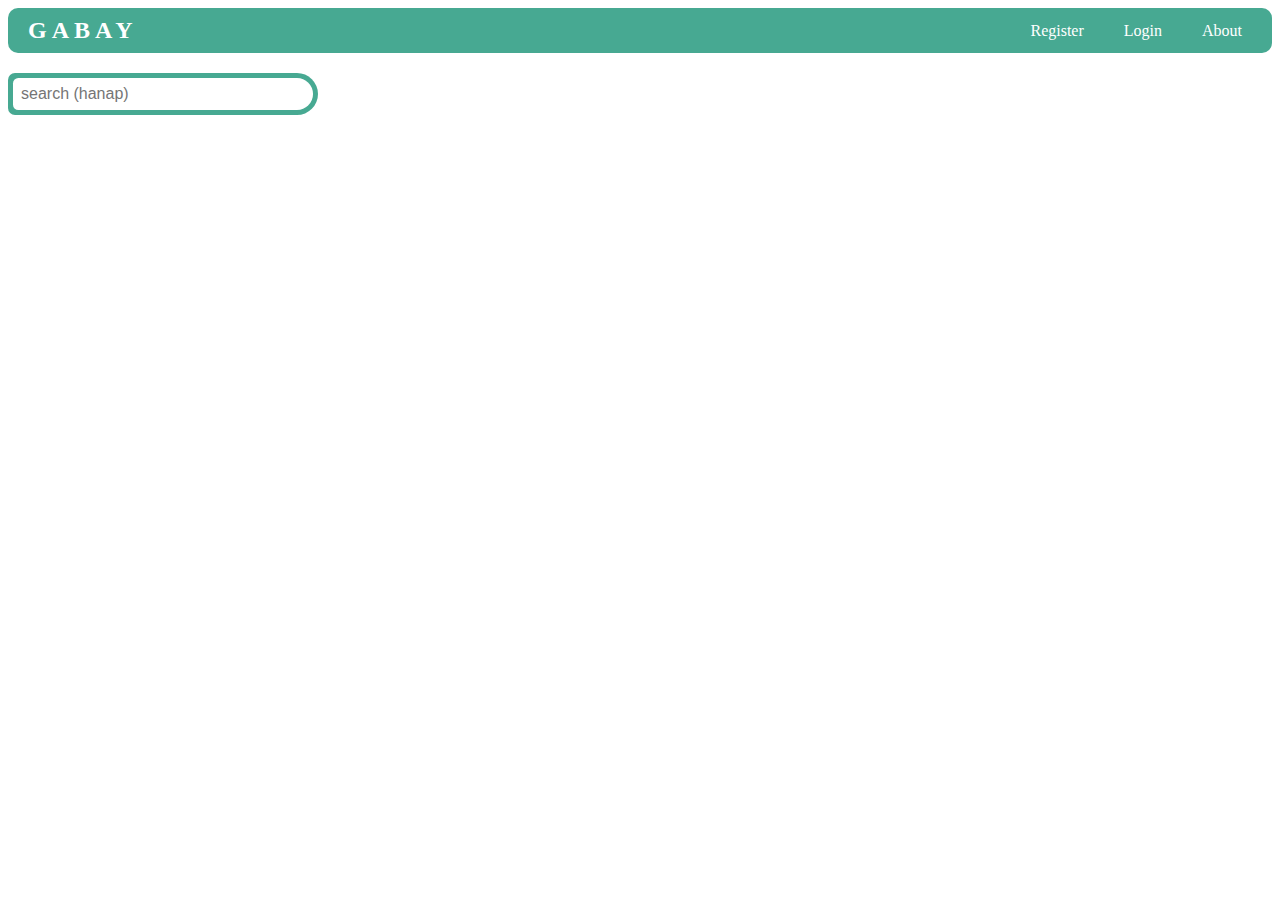
<file: homepage.html>
<!DOCTYPE html>
<html lang="en">
<head>
    <meta charset="UTF-8">
    <meta http-equiv="X-UA-Compatible" content="IE=edge">
    <meta name="viewport" content="width=device-width, initial-scale=1.0">
    <title>GABAY</title>
    <link rel="stylesheet" href="homepage.css">
</head>
<body>
    <div class="top-panel">
        <div>
            <a href="homepage.html" id="title-logo"><strong>GABAY</strong></a>
        </div>
        <div class="right-side">
            <div>
                <a href="homepage.html" class="right-side-panel">Register</a>
            </div>
            <div>
                <a href="homepage.html" class="right-side-panel">Login</a>
            </div>
            <div>
                <a href="about-page.html" class="right-side-panel">About</a>
            </div>
        </div>
    </div>

    <div class="left-panel">
        <input class="search-input" name="Town" list="Towns" placeholder="search (hanap)">
            <datalist class="search-options" id="Towns">
                <option value="Boac"></option>
                <option value="Mogpog"></option>
                <option value="Gasan"></option>
                <option value="Torrijos"></option>
                <option value="Buenavista"></option>
            </datalist>
    </div>

    <!-- <div class="footer-panel">
        <footer>All rights reserve 2023.</footer>
    </div> -->
</body>
</html>
</file>
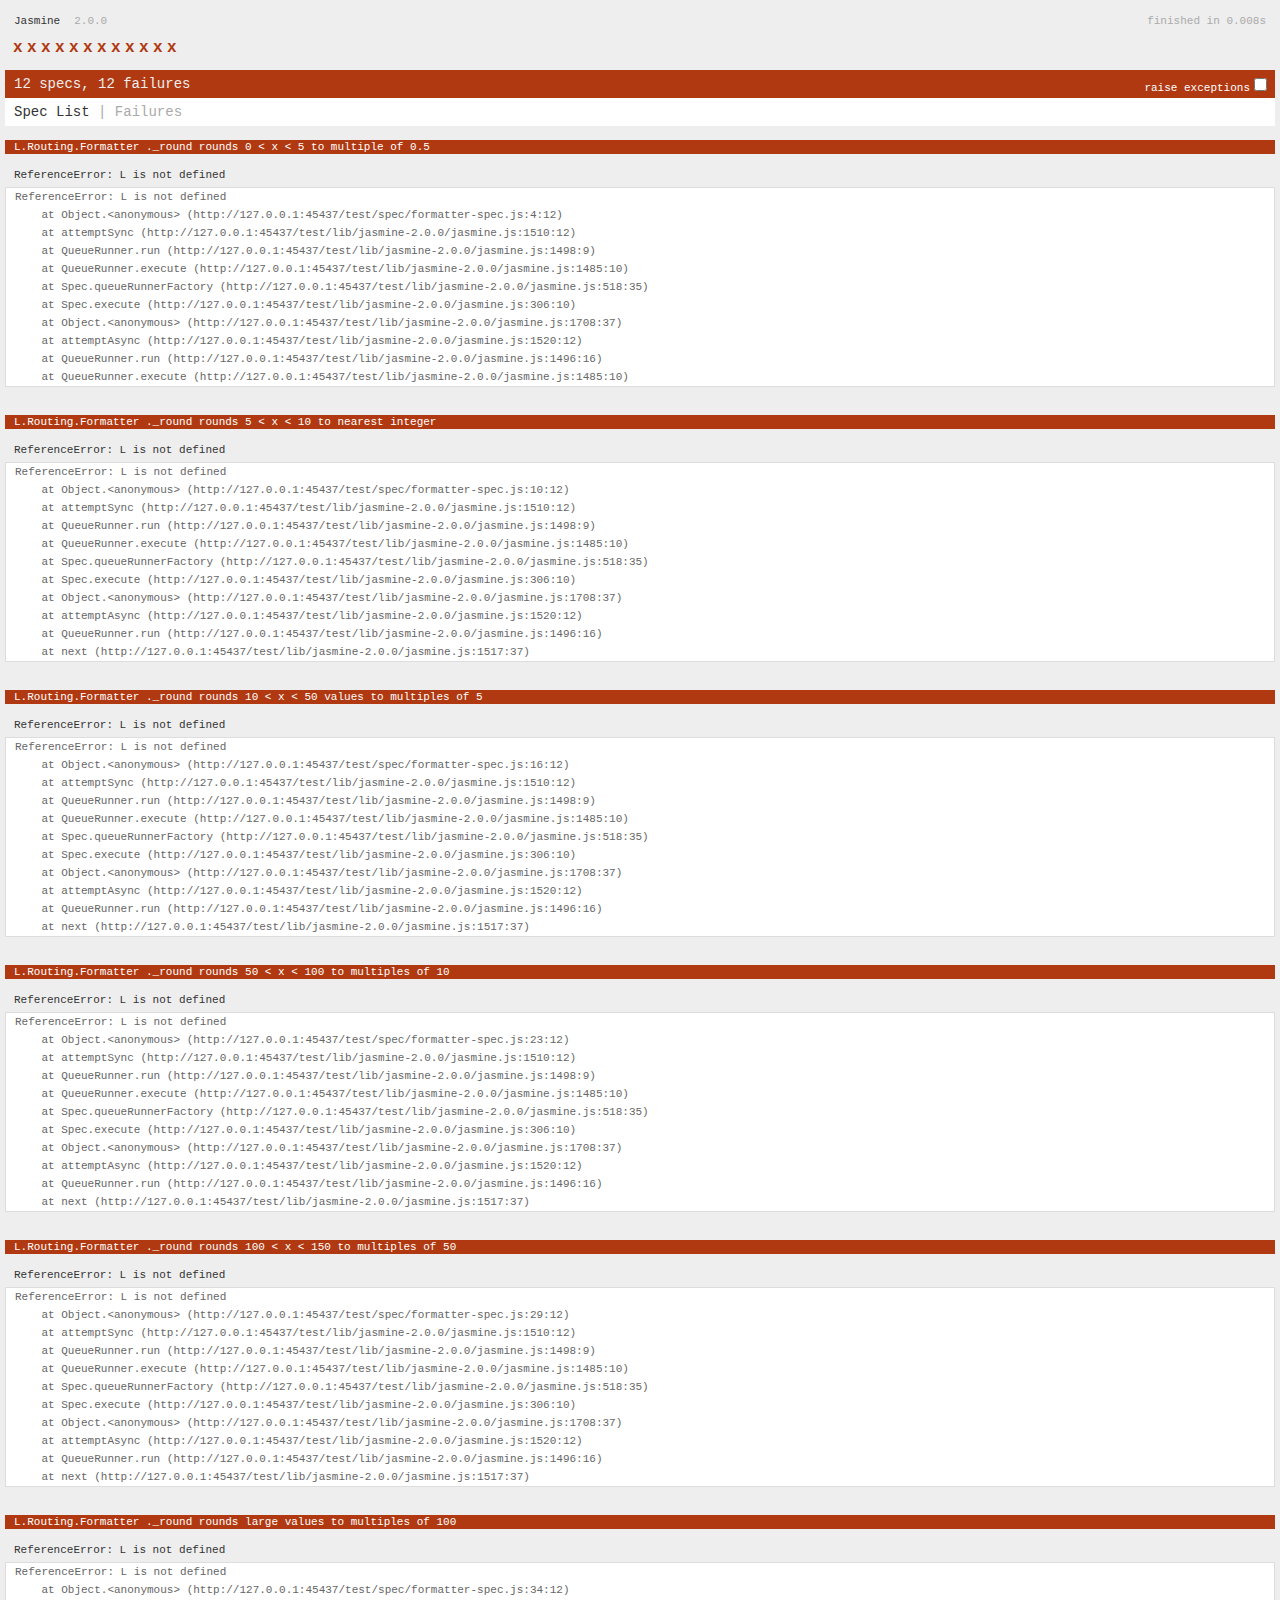
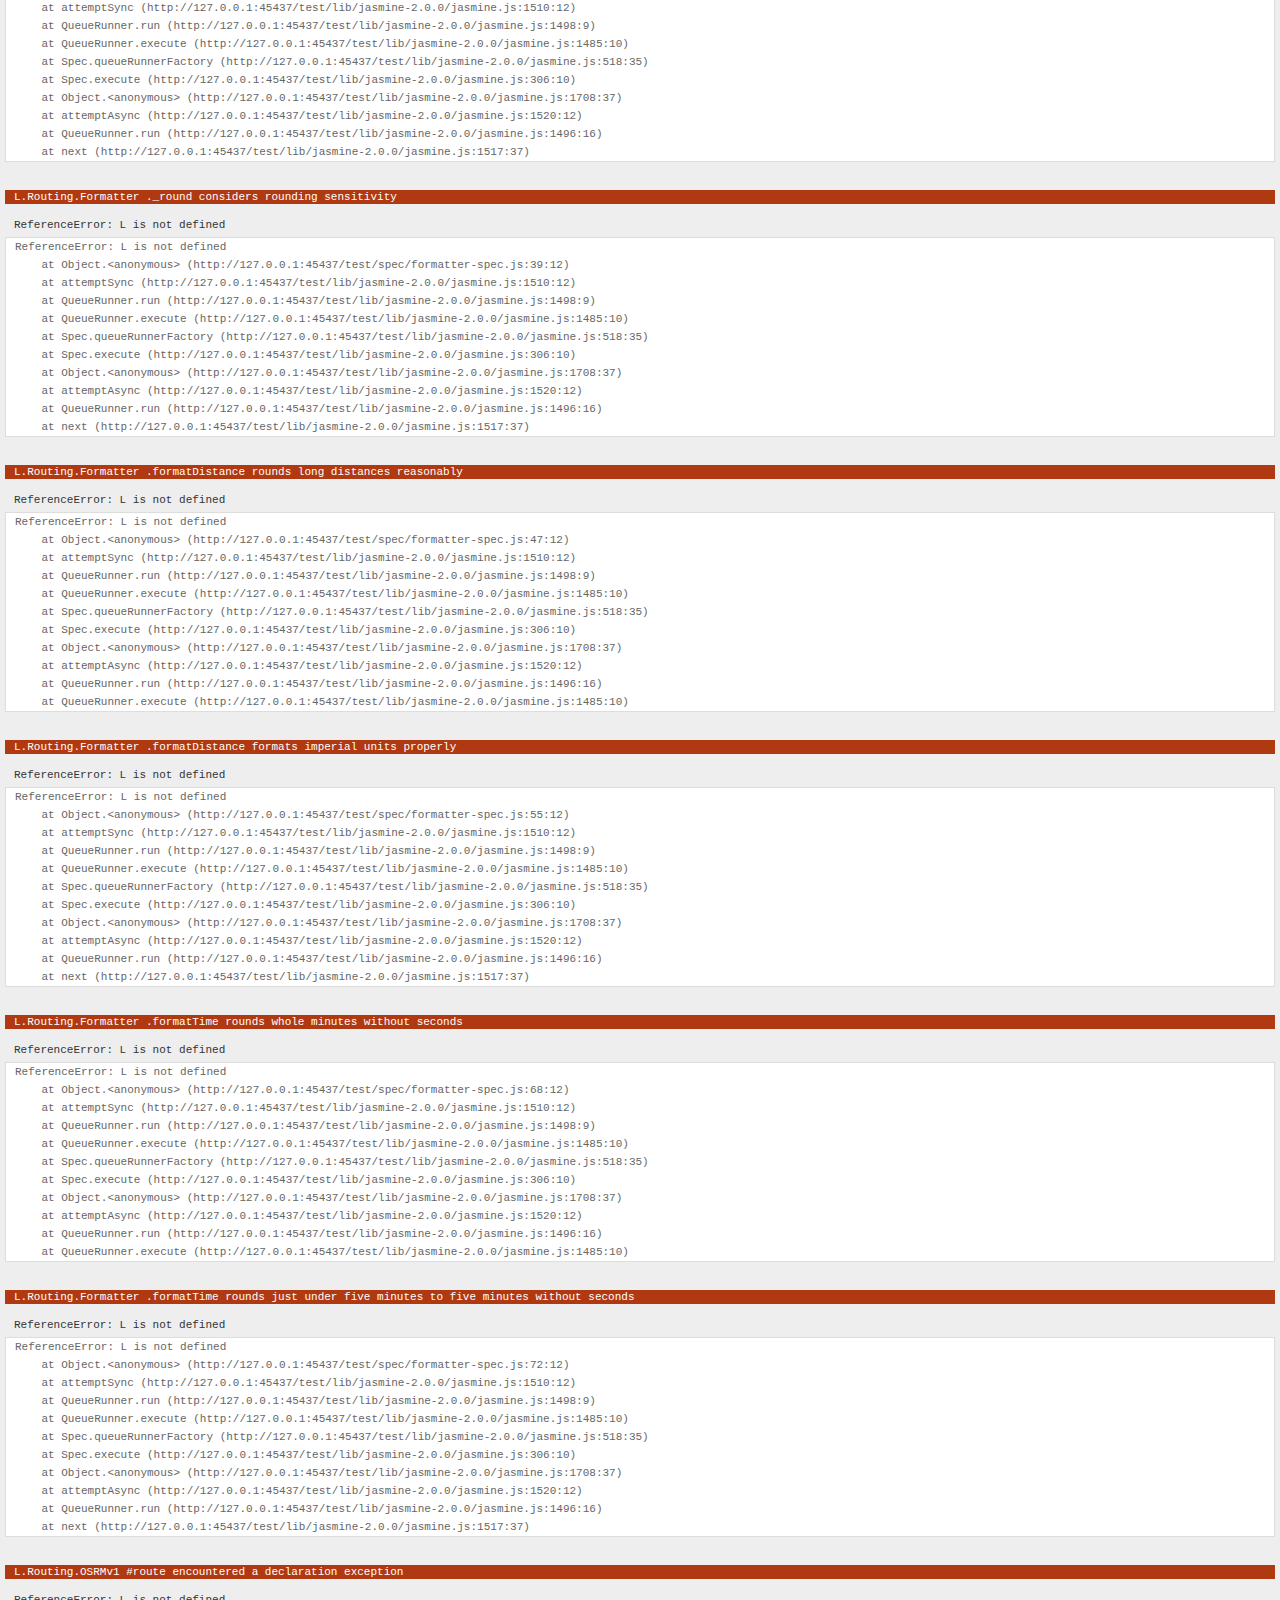
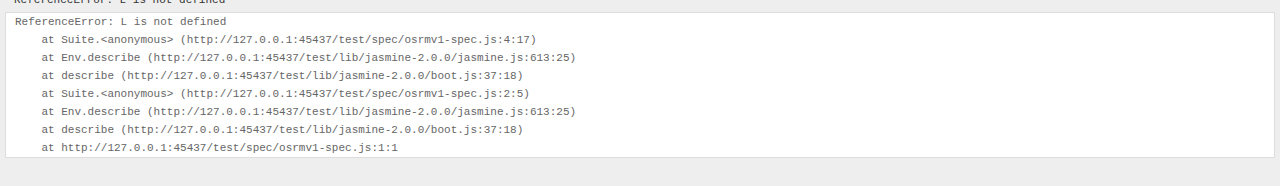
<file: test/SpecRunner.html>
<!DOCTYPE HTML>
<html>
<head>
  <meta http-equiv="Content-Type" content="text/html; charset=UTF-8">
  <title>Jasmine Spec Runner v2.0.0</title>

  <link rel="shortcut icon" type="image/png" href="lib/jasmine-2.0.0/jasmine_favicon.png">
  <link rel="stylesheet" type="text/css" href="lib/jasmine-2.0.0/jasmine.css">

  <script type="text/javascript" src="lib/jasmine-2.0.0/jasmine.js"></script>
  <script type="text/javascript" src="lib/jasmine-2.0.0/jasmine-html.js"></script>
  <script type="text/javascript" src="lib/jasmine-2.0.0/boot.js"></script>

  <!-- include source files here... -->
  <script src="http://cdn.leafletjs.com/leaflet-0.7.5/leaflet.js"></script>
  <script src="../dist/leaflet-routing-machine.js"></script>

  <!-- include spec files here... -->
  <script type="text/javascript" src="spec/formatter-spec.js"></script>
  <script type="text/javascript" src="spec/osrmv1-spec.js"></script>

</head>

<body>
</body>
</html>
</file>
<file: homepage.css>
.top-panel {
    background-color: #47A992;
    display: flex;
    flex-wrap: wrap;
    height: 45px;
    align-items: center;
    border-radius: 10px;
    position: sticky;
}

/* right side panel */
.right-side {
    position: absolute;
    right: 10px;
    display: flex;
    flex-wrap: wrap;
}

.right-side-panel {
    font-size: 16px;
    text-decoration: none;
    color: white;
    padding: 20px;
}


#title-logo {
    color: white;
    text-decoration: none;
    font-size: 24px;
    padding: 20px;
    letter-spacing: 5px;
}

.left-panel {
    margin-top: 20px;
    width: 300px;
    color: white;
    border-bottom-right-radius: 30px;
    border-top-right-radius: 30px;
    border-bottom-left-radius: 10px;
    border-top-left-radius: 10px;
    padding: 5px;
    background-color: #47A992;
    position: sticky;
}

.search-input{
    border-bottom-right-radius: 30px;
    border-top-right-radius: 30px;
    border-bottom-left-radius: 10px;
    border-top-left-radius: 10px;
    background-color: white;
    border-style: none;
    font-size: medium;
    height: 30px;
    width: 290px;
    padding-left: 8px;
}




/*footer*/
/* .footer-panel {
    color: white;
    padding: 15px;
    background-color: #47A992;
    border-radius: 10px;
    text-align: center;
    position: sticky;
    margin-top: 743px;
}
 */
</file>
<file: test/lib/jasmine-2.0.0/jasmine.css>
body { background-color: #eeeeee; padding: 0; margin: 5px; overflow-y: scroll; }

.html-reporter { font-size: 11px; font-family: Monaco, "Lucida Console", monospace; line-height: 14px; color: #333333; }
.html-reporter a { text-decoration: none; }
.html-reporter a:hover { text-decoration: underline; }
.html-reporter p, .html-reporter h1, .html-reporter h2, .html-reporter h3, .html-reporter h4, .html-reporter h5, .html-reporter h6 { margin: 0; line-height: 14px; }
.html-reporter .banner, .html-reporter .symbol-summary, .html-reporter .summary, .html-reporter .result-message, .html-reporter .spec .description, .html-reporter .spec-detail .description, .html-reporter .alert .bar, .html-reporter .stack-trace { padding-left: 9px; padding-right: 9px; }
.html-reporter .banner .version { margin-left: 14px; }
.html-reporter #jasmine_content { position: fixed; right: 100%; }
.html-reporter .version { color: #aaaaaa; }
.html-reporter .banner { margin-top: 14px; }
.html-reporter .duration { color: #aaaaaa; float: right; }
.html-reporter .symbol-summary { overflow: hidden; *zoom: 1; margin: 14px 0; }
.html-reporter .symbol-summary li { display: inline-block; height: 8px; width: 14px; font-size: 16px; }
.html-reporter .symbol-summary li.passed { font-size: 14px; }
.html-reporter .symbol-summary li.passed:before { color: #5e7d00; content: "\02022"; }
.html-reporter .symbol-summary li.failed { line-height: 9px; }
.html-reporter .symbol-summary li.failed:before { color: #b03911; content: "x"; font-weight: bold; margin-left: -1px; }
.html-reporter .symbol-summary li.disabled { font-size: 14px; }
.html-reporter .symbol-summary li.disabled:before { color: #bababa; content: "\02022"; }
.html-reporter .symbol-summary li.pending { line-height: 17px; }
.html-reporter .symbol-summary li.pending:before { color: #ba9d37; content: "*"; }
.html-reporter .exceptions { color: #fff; float: right; margin-top: 5px; margin-right: 5px; }
.html-reporter .bar { line-height: 28px; font-size: 14px; display: block; color: #eee; }
.html-reporter .bar.failed { background-color: #b03911; }
.html-reporter .bar.passed { background-color: #a6b779; }
.html-reporter .bar.skipped { background-color: #bababa; }
.html-reporter .bar.menu { background-color: #fff; color: #aaaaaa; }
.html-reporter .bar.menu a { color: #333333; }
.html-reporter .bar a { color: white; }
.html-reporter.spec-list .bar.menu.failure-list, .html-reporter.spec-list .results .failures { display: none; }
.html-reporter.failure-list .bar.menu.spec-list, .html-reporter.failure-list .summary { display: none; }
.html-reporter .running-alert { background-color: #666666; }
.html-reporter .results { margin-top: 14px; }
.html-reporter.showDetails .summaryMenuItem { font-weight: normal; text-decoration: inherit; }
.html-reporter.showDetails .summaryMenuItem:hover { text-decoration: underline; }
.html-reporter.showDetails .detailsMenuItem { font-weight: bold; text-decoration: underline; }
.html-reporter.showDetails .summary { display: none; }
.html-reporter.showDetails #details { display: block; }
.html-reporter .summaryMenuItem { font-weight: bold; text-decoration: underline; }
.html-reporter .summary { margin-top: 14px; }
.html-reporter .summary ul { list-style-type: none; margin-left: 14px; padding-top: 0; padding-left: 0; }
.html-reporter .summary ul.suite { margin-top: 7px; margin-bottom: 7px; }
.html-reporter .summary li.passed a { color: #5e7d00; }
.html-reporter .summary li.failed a { color: #b03911; }
.html-reporter .summary li.pending a { color: #ba9d37; }
.html-reporter .description + .suite { margin-top: 0; }
.html-reporter .suite { margin-top: 14px; }
.html-reporter .suite a { color: #333333; }
.html-reporter .failures .spec-detail { margin-bottom: 28px; }
.html-reporter .failures .spec-detail .description { background-color: #b03911; }
.html-reporter .failures .spec-detail .description a { color: white; }
.html-reporter .result-message { padding-top: 14px; color: #333333; white-space: pre; }
.html-reporter .result-message span.result { display: block; }
.html-reporter .stack-trace { margin: 5px 0 0 0; max-height: 224px; overflow: auto; line-height: 18px; color: #666666; border: 1px solid #ddd; background: white; white-space: pre; }
</file>
